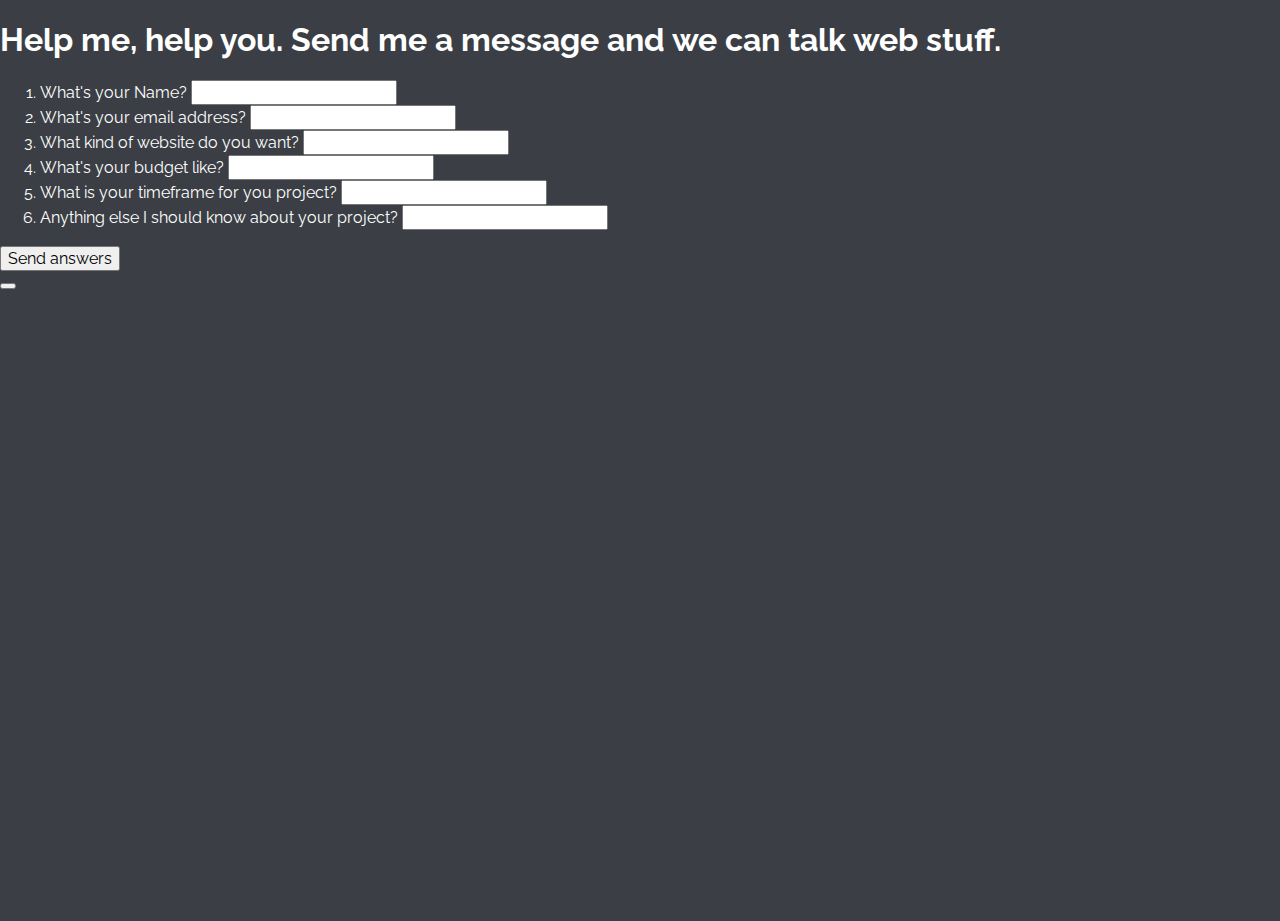
<file: contact.green.html>
<!DOCTYPE html>
<html lang="en" class="no-js">
	<head>
		<meta charset="UTF-8" />
		<meta http-equiv="X-UA-Compatible" content="IE=edge"> 
		<meta name="viewport" content="width=device-width, initial-scale=1"> 
		<title>Contact Me</title>
		<meta name="description" content="Minimal Form Interface: Simplistic, single input view form" />
		<meta name="keywords" content="form, minimal, interface, single input, big form, responsive form, transition" />
		<meta name="author" content="Codrops" />
		<link rel="shortcut icon" href="../favicon.ico">
		<link rel="stylesheet" type="text/css" href="css/normalize.css" />
		<link rel="stylesheet" type="text/css" href="css/demo.css" />
		<link rel="stylesheet" type="text/css" href="css/component.css" />
		<script src="js/modernizr.custom.js"></script>
	</head>
	<body>
		<div class="container">
			<!-- Top Navigation -->
			<header class="codrops-header">
				<h1>Help me, help you. <span>Send me a message and we can talk web stuff.</span></h1>	
			</header>
			<section>
				<form id="theForm" class="simform" action="contact-form-submission.php" autocomplete="off">
					<div class="simform-inner">
						<ol class="questions">
							<li>
								<span><label for="q1">What's your Name?</label></span>
								<input id="q1" name="q1" type="text"/>
							</li>
							<li>
								<span><label for="q2">What's your email address?</label></span>
								<input id="q2" name="q2" type="text"/>
							</li>
							<li>
								<span><label for="q3">What kind of website do you want?</label></span>
								<input id="q3" name="q3" type="text"/>
							</li>
							<li>
								<span><label for="q4">What's your budget like?</label></span>
								<input id="q4" name="q4" type="text"/>
							</li>
							<li>
								<span><label for="q5">What is your timeframe for you project?</label></span>
								<input id="q5" name="q5" type="text"/>
							</li>
							<li>
								<span><label for="q6">Anything else I should know about your project?</label></span>
								<input id="q6" name="q6" type="text"/>
							</li>
						</ol><!-- /questions -->
						<button class="submit" type="submit">Send answers</button>
						<div class="controls">
							<button class="next"></button>
							<div class="progress"></div>
							<span class="number">
								<span class="number-current"></span>
								<span class="number-total"></span>
							</span>
							<span class="error-message"></span>
						</div><!-- / controls -->
					</div><!-- /simform-inner -->
					<span class="final-message"></span>
				</form><!-- /simform -->			
			</section>
		</div><!-- /container -->
		<script src="js/classie.js"></script>
		<script src="js/stepsForm.js"></script>
		<script>
			var theForm = document.getElementById( 'theForm' );

			new stepsForm( theForm, {
				onSubmit : function( form ) {
					// hide form
					classie.addClass( theForm.querySelector( '.simform-inner' ), 'hide' );

					/*
					form.submit()
					or
					AJAX request (maybe show loading indicator while we don't have an answer..)
					*/

					// let's just simulate something...
					var messageEl = theForm.querySelector( '.final-message' );
					messageEl.innerHTML = 'I\'m glad we had this talk. Let\'s keep in touch.';
					classie.addClass( messageEl, 'show' );
				}
			} );
		</script>
	</body>
</html>
</file>
<file: css/demo.css>
@import url(http://fonts.googleapis.com/css?family=Raleway:400,700);
@font-face {
	font-weight: normal;
	font-style: normal;
	font-family: 'codropsicons';
	src:url('../fonts/codropsicons/codropsicons.eot');
	src:url('../fonts/codropsicons/codropsicons.eot?#iefix') format('embedded-opentype'),
		url('../fonts/codropsicons/codropsicons.woff') format('woff'),
		url('../fonts/codropsicons/codropsicons.ttf') format('truetype'),
		url('../fonts/codropsicons/codropsicons.svg#codropsicons') format('svg');
}

*, *:after, *:before { -webkit-box-sizing: border-box; box-sizing: border-box; }
.clearfix:before, .clearfix:after { content: ''; display: table; }
.clearfix:after { clear: both; }

html, body, .container {
	height: 100%;
}

body {
	background: #3b3f45;
	color: #fff;
	font-weight: 400;
	font-size: 1em;
	font-family: 'Raleway', Arial, sans-serif;
	overflow: hidden;
	overflow-y: scroll;
	min-height: 590px;
}

a {
	color: rgba(0,0,0,0.3);
	text-decoration: none;
	outline: none;
}

a:hover, a:focus {
	color: #fff;
}

/* Top Navigation Style */
.codrops-top {
	margin-top: 1em;
}

.codrops-top a {
	font-size: 0.69em;
	padding: 0 0.25em;
	display: inline-block;
	text-decoration: none;
	font-size: 1.2em;
}

.codrops-icon:before {
	margin: 0 4px;
	text-transform: none;
	font-weight: normal;
	font-style: normal;
	font-variant: normal;
	font-family: 'codropsicons';
	line-height: 1;
	speak: none;
	-webkit-font-smoothing: antialiased;
}

.codrops-icon-drop:before {
	content: "\e001";
}

.codrops-icon-prev:before {
	content: "\e004";
}

.codrops-icon-info:before {
	content: "\e003";
}

.codrops-icon span {
	display: none;
	position: absolute;
	font-size: 0.85em;
	padding: 0.5em 0 0 0.25em;
	font-weight: 700;
}

.codrops-icon:hover span {
	display: block;
	color: #6a7b7e;
}

/* Related demos */
.related {
	font-weight: 700;
	text-align: center;
	padding: 5em 0;
	display: none;
	background: #fff;
	color: rgba(0,0,0,0.3);
}

.overview .related {
	display: block;
}

.related > a {
	border: 3px solid black;
	border-color: initial;
	display: inline-block;
	text-align: center;
	margin: 20px 10px;
	padding: 25px;
}

.related > a:hover,
.related > a:focus {
	color: rgba(0,0,0,0.5);
}

.related a img {
	max-width: 100%;
	opacity: 0.8;
}

.related a:hover img,
.related a:active img {
	opacity: 1;
}

.related a h3 {
	margin: 0;
	padding: 0.5em 0 0.3em;
	max-width: 300px;
	text-align: left;
}
</file>
<file: css/component.css>
/* Main form wrapper */
.fs-form-wrap {
	position: relative;
	width: 100%;
	height: 100%;
	color: #fff;
}

.overview .fs-form-wrap {
	height: auto;
}

/* Title */
.fs-title {
	position: absolute;
	top: 0;
	left: 0;
	margin: 0;
	padding: 40px;
	width: 100%;
}

.fs-title h1 {
	margin: 0;
}

/* Form */
.fs-form {
	position: relative;
	text-align: left;
	font-size: 2.5em;
}

.no-js .fs-form {
	padding: 0 0 6em 0;
}

/* Views (fullscreen and overview)*/
.fs-form-full {
	top: 32%;
	margin: 0 auto;
	width: 70%;
}

.fs-form-full,
.fs-message-error {
	max-width: 960px;
}

.fs-form-overview {
	padding: 2.5em 30% 6em;
	width: 100%;
	height: 100%;
	background: #fffed8;
	color: #3b3f45;
	font-size: 1.2em;
}

.fs-form-overview .fs-fields::before {
	display: block;
	margin-bottom: 2.5em;
	color: #3b3f45;
	content: 'Review & Submit';
	font-weight: 700;
	font-size: 1.85em;
}

/* Switch view animation (we hide the current view, switch the view class and show it again) */
.fs-form.fs-show {
	-webkit-animation: animFadeIn 0.5s;
	animation: animFadeIn 0.5s;
}

@-webkit-keyframes animFadeIn {
	0% { opacity: 0; }
	100% { opacity: 1; }
}

@keyframes animFadeIn {
	0% { opacity: 0; }
	100% { opacity: 1; }
}

.fs-form.fs-show .fs-fields {
	-webkit-animation: animMove 0.5s;
	animation: animMove 0.5s;
}

@-webkit-keyframes animMove {
	from { top: 100px; }
}

@keyframes animMove {
	from { top: 100px; }
} /* we need to use top here because otherwise all our fixed elements will become absolute */

/* Visibility control of elements */
.fs-form-full .fs-fields > li,
.fs-nav-dots, 
.fs-progress,
.fs-numbers,
button.fs-continue,
.fs-message-error,
.fs-message-final {
	visibility: hidden;
}

.no-js .fs-form-full .fs-fields > li {
	visibility: visible;
}

.fs-show {
	visibility: visible !important;
}

/* Some general styles */
.fs-form-wrap button {
	border: none;
	background: none;
}

.fs-form-wrap button[disabled] {
	opacity: 0.3;
	pointer-events: none;
}

.fs-form-wrap input:focus,
.fs-form-wrap button:focus {
	outline: none;
}

/* Hide the submit button */
.fs-form .fs-submit {
	display: none;
}

/* Fields */
.fs-fields {
	position: relative;
	margin: 0 auto;
	padding: 0;
	top: 0;
	list-style: none;
}

.fs-form-overview ol {
	max-width: ;
}

.fs-fields > li {
	position: relative;
	z-index: 1;
	margin: 0;
	padding: 0;
	border: none;
}

.fs-fields > li:hover {
	z-index: 999;
}

.js .fs-form-full .fs-fields > li {
	position: absolute;
	width: 100%;
}

.fs-form-overview .fs-fields > li,
.no-js .fs-form .fs-fields > li {
	margin: 1em 0 2em;
	padding: 0 0 2em 0;
	border-bottom: 2px solid rgba(0,0,0,0.1);
}

/* Labels & info */
.fs-fields > li label {
	position: relative;
}

.fs-fields > li label.fs-field-label {
	display: inline-block;
	padding: 0 5px 1em 0;
	font-weight: 700;
	pointer-events: none;
}

.fs-form-full .fs-fields > li label[data-info]::after {
	position: relative;
	display: inline-block;
	margin-left: 10px;
	width: 24px;
	height: 24px;
	border: 2px solid rgba(0,0,0,0.4);
	color: rgba(0,0,0,0.4);
	border-radius: 50%;
	content: 'i';
	vertical-align: top;
	text-align: center;
	font-weight: 700;
	font-style: italic;
	font-size: 14px;
	font-family: Georgia, serif;
	line-height: 20px;
	cursor: pointer;
	pointer-events: auto;
}

.fs-form-full .fs-fields > li label[data-info]::before {
    position: absolute;
    bottom: 100%;
   	left: 0;
    padding: 0 0 10px;
    min-width: 200px;
	content: attr(data-info);
	font-size: 0.4em;
	color: #6a7b7e;
    opacity: 0;
    -webkit-transition: opacity 0.3s, -webkit-transform 0.3s;
    transition: opacity 0.3s, transform 0.3s;
    -webkit-transform: translate3d(0,-5px,0);
    transform: translate3d(0,-5px,0);
    pointer-events: none;
}

.fs-form-full .fs-fields > li label[data-info]:hover::before {
    opacity: 1;
    -webkit-transform: translate3d(0,0,0);
    transform: translate3d(0,0,0);
}

.fs-form-full .fs-fields > li label:hover ~ .fs-info,
.fs-form-full .fs-fields > li .fs-info:hover {
	opacity: 1;
	-webkit-transform: translateY(0);
	transform: translateY(0);
	pointer-events: auto;
}

/* Inputs */
.fs-fields input {
	display: block;
	margin: 0;
	padding: 0 0 0.15em;
	width: 100%;
	border: none;
	border-bottom: 2px solid rgba(0,0,0,0.2);
	background-color: transparent;
	color: #fffed8;
	text-overflow: ellipsis;
	font-weight: bold;
	font-size: 1.5em;
	border-radius: 0;
}

.fs-fields input:invalid {
	box-shadow: none; /* removes red shadow in FF*/
}

.fs-form-overview .fs-fields input {
	border-bottom-color: transparent;
	color: rgba(0,0,0,0.5);
}

.fs-fields [required] {
	background-image: url(../img/abacusstar.svg);
	background-position: top right;
	background-size: 18px;
	background-repeat: no-repeat;
}

.fs-fields input:focus {
	background-color: #3b3f45; /* Fixes chrome bug with placeholder */
}

.fs-form-overview .fs-fields input:focus {
	background-color: #fffed8; /* Fixes chrome bug with placeholder */
}

.fs-form-overview .fs-fields input {
	font-size: 1.2em;
}

.fs-fields .fs-radio-custom input[type="radio"] {
	position: absolute;
	display: block;
	margin: 30px auto 20px;
	margin: 0 auto 20px;
	width: 100%;
	height: 100%;
	opacity: 0;
	cursor: pointer;
}

.fs-fields > li .fs-radio-custom span {
	float: left;
	position: relative;
	margin-right: 3%;
	padding: 10px;
	max-width: 200px;
	width: 30%;
	text-align: center;
	font-weight: 700;
	font-size: 50%;
	font-family: "Helvetica Neue", Helvetica, Arial, sans-serif;
}

.fs-fields > li .fs-radio-custom span label {
	color: rgba(0,0,0,0.4);
	-webkit-transition: color 0.3s;
	transition: color 0.3s;
}

.fs-form-overview .fs-fields > li .fs-radio-custom span {
	max-width: 140px;
}

.fs-form-overview .fs-fields > li .fs-radio-custom span {
	font-size: 75%;
}

.fs-fields > li .fs-radio-custom label {
	display: block;
	padding-top: 100%;
	width: 100%;
	height: 100%;
	cursor: pointer;
}

.fs-fields .fs-radio-custom label::after {
	position: absolute;
	top: 50%;
	left: 50%;
	width: 100%;
	height: 100%;
	background-position: 50% 0%;
	background-size: 85%;
	background-repeat: no-repeat;
	content: '';
	opacity: 0.5;
	-webkit-transition: opacity 0.2s;
	transition: opacity 0.2s;
	-webkit-transform: translate(-50%,-50%);
	transform: translate(-50%,-50%);
}

.fs-fields .fs-radio-custom label.radio-mobile::after {
	background-image: url(../img/mobile.svg);
}

.fs-fields .fs-radio-custom label.radio-social::after {
	background-image: url(../img/social.svg);
}

.fs-fields .fs-radio-custom label.radio-conversion::after {
	background-image: url(../img/conversion.svg);
}

.fs-fields .fs-radio-custom label:hover::after,
.fs-fields input[type="radio"]:focus + label::after,
.fs-fields input[type="radio"]:checked + label::after {
	opacity: 1;
}

.fs-fields .fs-radio-custom input[type="radio"]:checked + label {
	color: #fffed8;
}

.fs-form-overview .fs-fields .fs-radio-custom input[type="radio"]:checked + label {
	color: rgba(0,0,0,0.8);
}

.fs-fields textarea {
	padding: 0.25em;
	width: 100%;
	height: 200px;
	border: 2px solid rgba(0,0,0,0.2);
	background-color: transparent;
	color: #fffed8;
	font-weight: 700;
	font-size: 0.85em;
	resize: none;
}

.fs-form-overview .fs-fields textarea {
	height: 100px;
	color: rgba(0,0,0,0.5);
}

.fs-fields textarea:focus {
	outline: none;
}

.fs-form-overview .fs-fields textarea {
	padding: 0;
	border-color: transparent;
}

.fs-form-overview .fs-fields textarea:focus {
	background: #fffed8;
}

.fs-form div.cs-select.cs-skin-boxes {
	display: block;
}

.fs-form-overview .cs-skin-boxes > span {
	border-radius: 5px;
	width: 90px;
	height: 70px;
	font-size: 0.8em;
}

.fs-form-overview .cs-skin-boxes > span::before {
	padding-top: 50px;
	box-shadow: 0 20px 0 #292c30, inset 0 -5px #292c30;
}

.fs-fields input.fs-mark {
	padding-left: 1em;
	background-image: url(../img/dollar.svg);
	background-position: 0% 0.15em;
	background-size: auto 75%;
	background-repeat: no-repeat;
}

.fs-fields input.fs-mark[required] {
	background-image: url(../img/dollar.svg), url(../img/abacusstar.svg);
	background-position: 0% 0.15em, top right;
	background-size: auto 75%, 18px;
	background-repeat: no-repeat;
}

/* placeholder */
.fs-fields input::-webkit-input-placeholder,
.fs-fields textarea::-webkit-input-placeholder {
	color: rgba(0,0,0,0.1);
}

.fs-fields input:-moz-placeholder,
.fs-fields textarea:-moz-placeholder {
	color: rgba(0,0,0,0.1);
}

.fs-fields input::-moz-placeholder,
.fs-fields textarea::-moz-placeholder {
	color: rgba(0,0,0,0.1);
}

.fs-fields input:-ms-input-placeholder,
.fs-fields textarea:-ms-input-placeholder {
	color: rgba(0,0,0,0.1);
}

/* Hide placeholder when focused in Webkit browsers */
.fs-fields input:focus::-webkit-input-placeholder {
	color: transparent;
}

/* Dot navigation */
.fs-nav-dots {
	position: absolute;
	top: 50%;
	right: 60px;
	left: auto;
	-webkit-transform: translateY(-50%);
	transform: translateY(-50%);
}

.fs-nav-dots button {
	position: relative;
	display: block;
	padding: 0;
	margin: 16px 0;
	width: 16px;
	height: 16px;
	border-radius: 50%;
	background: transparent;
	-webkit-transition: -webkit-transform 0.3s ease, opacity 0.3s ease;
	transition: transform 0.3s ease, opacity 0.3s ease;
}

.fs-nav-dots button::before,
.fs-nav-dots button::after {
	position: absolute;
	top: 0;
	left: 0;
	width: 100%;
	height: 100%;
	border-radius: 50%;
	background-color: rgba(0,0,0,0.5);
	content: '';
	text-indent: 0;
	-webkit-backface-visibility: hidden;
	backface-visibility: hidden;
}

.fs-nav-dots button::after {
	background-color: rgba(0,0,0,0.4);
	-webkit-transform: perspective(1000px) rotate3d(0,1,0,180deg);
	transform: perspective(1000px) rotate3d(0,1,0,180deg);
}

.fs-nav-dots button.fs-dot-current {
	-webkit-transform: perspective(1000px) rotate3d(0,1,0,180deg);
	transform: perspective(1000px) rotate3d(0,1,0,180deg);
}

.fs-nav-dots button:hover::before,
.fs-nav-dots button.fs-dot-current::before {
	background: #fffed8;
}

/* Progress bar */
.fs-progress {
	position: absolute;
	top: 0;
	width: 0%;
	height: 0.5em;
	background: #fffed8;
	-webkit-transition: width 0.3s ease-in-out;
	transition: width 0.3s ease-in-out;
}

/* Number indicator */
.fs-numbers {
	position: absolute;
	top: 0;
	right: 0;
	overflow: hidden;
	color: rgba(0,0,0,0.4);
	margin: 40px;
	width: 2em;
	font-weight: 700;
	font-size: 2em;
	font-family: "Helvetica Neue", Helvetica, Arial, sans-serif;
	cursor: default;
}

.fs-numbers:after {
	position: absolute;
	width: 100%;
	text-align: center;
	content: '/';
	font-weight: 300;
	opacity: 0.4;
	left: 0;
}

.fs-numbers span {
	float: right;
	width: 40%;
	text-align: center;
}

.fs-numbers .fs-number-current {
	float: left;
}

.fs-numbers .fs-number-new {
	position: absolute;
	left: 0;
	-webkit-transform: translateY(100%);
	transform: translateY(100%);
}

/* Animations for numbers */
/* Show next number */
.fs-numbers.fs-show-next .fs-number-new {
	-webkit-animation: animMoveUpFromDown 0.4s both;
	animation: animMoveUpFromDown 0.4s both;
}

@-webkit-keyframes animMoveUpFromDown {
	from { -webkit-transform: translateY(100%); }
	to { -webkit-transform: translateY(0); }
}

@keyframes animMoveUpFromDown {
	from { -webkit-transform: translateY(100%); transform: translateY(100%); }
	to { -webkit-transform: translateY(0); transform: translateY(0); }
}

.fs-numbers.fs-show-next .fs-number-current {
	-webkit-animation: animMoveUp 0.4s both;
	animation: animMoveUp 0.4s both;
}

@-webkit-keyframes animMoveUp {
	to { -webkit-transform: translateY(-100%); }
}

@keyframes animMoveUp {
	to { -webkit-transform: translateY(-100%); transform: translateY(-100%); }
}

/* Show previous number */
.fs-numbers.fs-show-prev .fs-number-new {
	-webkit-animation: animMoveDownFromUp 0.4s both;
	animation: animMoveDownFromUp 0.4s both;
}

@-webkit-keyframes animMoveDownFromUp {
	from { -webkit-transform: translateY(-100%); }
	to { -webkit-transform: translateY(0); }
}

@keyframes animMoveDownFromUp {
	from { -webkit-transform: translateY(-100%); transform: translateY(-100%); }
	to { -webkit-transform: translateY(0); transform: translateY(0); }
}

.fs-numbers.fs-show-prev .fs-number-current {
	-webkit-animation: animMoveDown 0.4s both;
	animation: animMoveDown 0.4s both;
}

@-webkit-keyframes animMoveDown {
	to { -webkit-transform: translateY(100%); }
}

@keyframes animMoveDown {
	to { -webkit-transform: translateY(100%); transform: translateY(100%); }
}

/* Continue button and submit button */
button.fs-submit,
button.fs-continue {
	padding: 0.6em 1.5em;
	border: 3px solid #232529;
	border-radius: 40px;
	font-weight: 700;
	color: rgba(0,0,0,0.4);
}

.fs-form-overview .fs-submit,
.no-js .fs-form .fs-submit  {
	display: block;
	float: right;
}

.fs-form-overview .fs-submit {
	border-color: #232529;
	color: #232529;
}

button.fs-continue {
	position: absolute;
	right: 0;
	bottom: 0;
	margin: 0 40px 60px 0;
	font-size: 1.25em;
}

button.fs-submit:hover,
button.fs-submit:focus,
button.fs-continue:hover {
	background: #232529;
	color: #fff;
}

.fs-continue::after {
	position: absolute;
	top: 100%;
	left: 0;
	width: 100%;
	line-height: 3;
	text-align: center;
	background: transparent;
	color: rgba(0,0,0,0.3);
	content: 'or press ENTER';
	font-size: 0.65em;
	pointer-events: none;
}

/* Error message */
.fs-message-error {
	position: absolute;
	bottom: 75%;
	left: 50%;
	z-index: 800;
	max-width: 960px;
	width: 70%;
	color: #eb7e7f;
	font-weight: 700;
	font-size: 1em;
	opacity: 0;
	-webkit-transform: translate3d(-50%,-5px,0);
	transform: translate3d(-50%,-5px,0);
}

.fs-message-error.fs-show {
	opacity: 1;
	-webkit-transition: -webkit-transform 0.3s, opacity 0.3s;
	transition: transform 0.3s, opacity 0.3s;
	-webkit-transform: translate3d(-50%,0,0);
	transform: translate3d(-50%,0,0);
}

/* Animation classes & animations */
.fs-form li.fs-current {
	visibility: visible;
}

.fs-form li.fs-hide,
.fs-form li.fs-show {
	pointer-events: none;
}

/* Hide current li when navigating to next question */
.fs-form .fs-display-next .fs-hide {
	visibility: visible;
}

.fs-form .fs-display-next .fs-hide .fs-anim-lower,
.fs-form .fs-display-next .fs-hide .fs-anim-upper {
	-webkit-animation: animHideNext 0.5s cubic-bezier(0.7,0,0.3,1) forwards;
	animation: animHideNext 0.5s cubic-bezier(0.7,0,0.3,1) forwards;
}

.fs-form .fs-display-next .fs-hide .fs-anim-lower {
	-webkit-animation-delay: 0.1s;
	animation-delay: 0.1s;
}

@-webkit-keyframes animHideNext {
	to { opacity: 0; -webkit-transform: translate3d(0,-500px,0); }
}

@keyframes animHideNext {
	to { opacity: 0; -webkit-transform: translate3d(0,-500px,0); transform: translate3d(0,-500px,0); }
}

/* Show new li when navigating to next question */
.fs-form .fs-display-next .fs-show .fs-anim-lower,
.fs-form .fs-display-next .fs-show .fs-anim-upper {
	-webkit-animation: animShowNext 0.5s cubic-bezier(0.7,0,0.3,1) both 0.15s;
	animation: animShowNext 0.5s cubic-bezier(0.7,0,0.3,1) both 0.15s;
}

.fs-form .fs-display-next .fs-show .fs-anim-lower {
	-webkit-animation-delay: 0.25s;
	animation-delay: 0.25s;
}

@-webkit-keyframes animShowNext {
	from { opacity: 0; -webkit-transform: translate3d(0,500px,0); }
}

@keyframes animShowNext {
	from { opacity: 0; -webkit-transform: translate3d(0,500px,0); transform: translate3d(0,500px,0); }
}

/* Hide current li when navigating to previous question */
.fs-form .fs-display-prev .fs-hide {
	visibility: visible;
}

.fs-form .fs-display-prev .fs-hide .fs-anim-lower,
.fs-form .fs-display-prev .fs-hide .fs-anim-upper {
	-webkit-animation: animHidePrev 0.5s cubic-bezier(0.7,0,0.3,1) forwards;
	animation: animHidePrev 0.5s cubic-bezier(0.7,0,0.3,1) forwards;
}

.fs-form .fs-display-prev .fs-hide .fs-anim-upper {
	-webkit-animation-delay: 0.1s;
	animation-delay: 0.1s;
}

@-webkit-keyframes animHidePrev {
	to { opacity: 0; -webkit-transform: translate3d(0,500px,0); }
}

@keyframes animHidePrev {
	to { opacity: 0; -webkit-transform: translate3d(0,500px,0); transform: translate3d(0,500px,0); }
}

/* Show new li when navigating to previous question */
.fs-form .fs-display-prev .fs-show .fs-anim-lower,
.fs-form .fs-display-prev .fs-show .fs-anim-upper {
	-webkit-animation: animShowPrev 0.5s cubic-bezier(0.7,0,0.3,1) both 0.15s;
	animation: animShowPrev 0.5s cubic-bezier(0.7,0,0.3,1) both 0.15s;
}

.fs-form .fs-display-prev .fs-show .fs-anim-upper {
	-webkit-animation-delay: 0.25s;
	animation-delay: 0.25s;
}

@-webkit-keyframes animShowPrev {
	from { opacity: 0; -webkit-transform: translate3d(0,-500px,0); }
}

@keyframes animShowPrev {
	from { opacity: 0; -webkit-transform: translate3d(0,-500px,0); transform: translate3d(0,-500px,0); }
}

/* Remove IE clear cross */
input[type=text]::-ms-clear {
    display: none;
}

/* Adjust form for smaller screens */
@media screen and (max-width: 52.5em) {
	body {
		min-height: 500px;
	}

	.fs-form-wrap {
		font-size: 70%;
	}

	.fs-form {
		top: 6em;
		right: 2em;
		left: 0;
		padding: 0 3.75em 0 1em;
		width: auto;
		font-size: 2em;
	}

	.fs-form.fs-form-overview {
		top: 0;
		right: 0;
		padding: 1.5em 1em 8em 1em;
		font-size: 1.5em;
	}

	.fs-title {
		padding: 20px;
	}

	.fs-numbers {
		margin: 20px;
	}

	.fs-nav-dots {
		right: 25px;
	}

	button.fs-continue {
		right: 20px;
		bottom: 20px;
		margin: 0;
		padding: 50px 0 0 50px;
		width: 50px;
		height: 50px;
		border-radius: 50%;
		font-size: 2em;
	}

	button.fs-continue::before {
		position: absolute;
		top: 0;
		left: 0;
		width: 100%;
		height: 100%;
		content: '\27A1';
		text-align: center;
		font-size: 1em;
		line-height: 50px;
	}

	.fs-continue::after {
		content: '';
	}

	button.fs-submit {
		width: 100%;
		font-size: 1.25em;
	}

	.fs-message-error {
		bottom: 1.75em;
		left: 0;
		padding: 0 90px 0 2em;
		width: 100%;
		font-size: 1.5em;
		-webkit-transform: translate3d(0,-5px,0);
		transform: translate3d(0,-5px,0);
	}

	.fs-message-error.fs-show {
		-webkit-transform: translate3d(0,0,0);
		transform: translate3d(0,0,0);
	}
}

/*CREATIVE LINK EFFECTS*/

*,
*:after,
*::before {
    -webkit-box-sizing: border-box;
    -moz-box-sizing: border-box;
    box-sizing: border-box;
}

body {
	font-family: 'Raleway', sans-serif;
}

nav a {
	position: relative;
	display: inline-block;
	margin: 15px 25px;
	outline: none;
	color: #fff;
	text-decoration: none;
	text-transform: uppercase;
	letter-spacing: 1px;
	font-weight: 400;
	text-shadow: 0 0 1px rgba(255,255,255,0.3);
	font-size: 1.35em;
}

nav a:hover,
nav a:focus {
	outline: none;
}



/* Effect 2: 3D rolling links, idea from http://hakim.se/thoughts/rolling-links */
.cl-effect-2 a {
	line-height: 44px;
	-webkit-perspective: 1000px;
	-moz-perspective: 1000px;
	perspective: 1000px;
}

.cl-effect-2 a span {
	position: relative;
	display: inline-block;
	padding: 0 14px;
	background: #2195de;
	-webkit-transition: -webkit-transform 0.3s;
	-moz-transition: -moz-transform 0.3s;
	transition: transform 0.3s;
	-webkit-transform-origin: 50% 0;
	-moz-transform-origin: 50% 0;
	transform-origin: 50% 0;
	-webkit-transform-style: preserve-3d;
	-moz-transform-style: preserve-3d;
	transform-style: preserve-3d;
}

.csstransforms3d .cl-effect-2 a span::before {
	position: absolute;
	top: 100%;
	left: 0;
	width: 100%;
	height: 100%;
	background: #0965a0;
	content: attr(data-hover);
	-webkit-transition: background 0.3s;
	-moz-transition: background 0.3s;
	transition: background 0.3s;
	-webkit-transform: rotateX(-90deg);
	-moz-transform: rotateX(-90deg);
	transform: rotateX(-90deg);
	-webkit-transform-origin: 50% 0;
	-moz-transform-origin: 50% 0;
	transform-origin: 50% 0;
}

.cl-effect-2 a:hover span,
.cl-effect-2 a:focus span {
	-webkit-transform: rotateX(90deg) translateY(-22px);
	-moz-transform: rotateX(90deg) translateY(-22px);
	transform: rotateX(90deg) translateY(-22px);
}

.csstransforms3d .cl-effect-2 a:hover span::before,
.csstransforms3d .cl-effect-2 a:focus span::before {
	background: #28a2ee;	
}

/* Effect 3: bottom line slides/fades in */
.cl-effect-3 a {
	padding: 8px 0;
}

.cl-effect-3 a::after {
	position: absolute;
	top: 100%;
	left: 0;
	width: 100%;
	height: 4px;
	background: rgba(0,0,0,0.1);
	content: '';
	opacity: 0;
	-webkit-transition: opacity 0.3s, -webkit-transform 0.3s;
	-moz-transition: opacity 0.3s, -moz-transform 0.3s;
	transition: opacity 0.3s, transform 0.3s;
	-webkit-transform: translateY(10px);
	-moz-transform: translateY(10px);
	transform: translateY(10px);
}

.cl-effect-3 a:hover::after,
.cl-effect-3 a:focus::after {
	opacity: 1;
	-webkit-transform: translateY(0px);
	-moz-transform: translateY(0px);
	transform: translateY(0px);
}

/* Effect 4: bottom border enlarge */
.cl-effect-4 a {
	padding: 0 0 10px;
}

.cl-effect-4 a::after {
	position: absolute;
	top: 100%;
	left: 0;
	width: 100%;
	height: 1px;
	background: #fff;
	content: '';
	opacity: 0;
	-webkit-transition: height 0.3s, opacity 0.3s, -webkit-transform 0.3s;
	-moz-transition: height 0.3s, opacity 0.3s, -moz-transform 0.3s;
	transition: height 0.3s, opacity 0.3s, transform 0.3s;
	-webkit-transform: translateY(-10px);
	-moz-transform: translateY(-10px);
	transform: translateY(-10px);
}

.cl-effect-4 a:hover::after,
.cl-effect-4 a:focus::after {
	height: 5px;
	opacity: 1;
	-webkit-transform: translateY(0px);
	-moz-transform: translateY(0px);
	transform: translateY(0px);
}

/* Effect 5: same word slide in */
.cl-effect-5 a {
	overflow: hidden;
	padding: 0 4px;
	height: 1em;
}

.cl-effect-5 a span {
	position: relative;
	display: inline-block;
	-webkit-transition: -webkit-transform 0.3s;
	-moz-transition: -moz-transform 0.3s;
	transition: transform 0.3s;
}

.cl-effect-5 a span::before {
	position: absolute;
	top: 100%;
	content: attr(data-hover);
	font-weight: 700;
	-webkit-transform: translate3d(0,0,0);
	-moz-transform: translate3d(0,0,0);
	transform: translate3d(0,0,0);
}

.cl-effect-5 a:hover span,
.cl-effect-5 a:focus span {
	-webkit-transform: translateY(-100%);
	-moz-transform: translateY(-100%);
	transform: translateY(-100%);
}

/* Effect 5: same word slide in and border bottom */
.cl-effect-6 a {
	margin: 0 10px;
	padding: 10px 20px;
}

.cl-effect-6 a::before {
	position: absolute;
	top: 0;
	left: 0;
	width: 100%;
	height: 2px;
	background: #fff;
	content: '';
	-webkit-transition: top 0.3s;
	-moz-transition: top 0.3s;
	transition: top 0.3s;
}

.cl-effect-6 a::after {
	position: absolute;
	top: 0;
	left: 0;
	width: 2px;
	height: 2px;
	background: #fff;
	content: '';
	-webkit-transition: height 0.3s;
	-moz-transition: height 0.3s;
	transition: height 0.3s;
}

.cl-effect-6 a:hover::before {
	top: 100%;
	opacity: 1;
}

.cl-effect-6 a:hover::after {
	height: 100%;
} 

/* Effect 7: second border slides up */
.cl-effect-7 a {
	padding: 12px 10px 10px;
	color: #566473;
	text-shadow: none;
	font-weight: 700;
}

.cl-effect-7 a::before,
.cl-effect-7 a::after {
	position: absolute;
	top: 100%;
	left: 0;
	width: 100%;
	height: 3px;
	background: #566473;
	content: '';
	-webkit-transition: -webkit-transform 0.3s;
	-moz-transition: -moz-transform 0.3s;
	transition: transform 0.3s;
	-webkit-transform: scale(0.85);
	-moz-transform: scale(0.85);
	transform: scale(0.85);
}

.cl-effect-7 a::after {
	opacity: 0;
	-webkit-transition: top 0.3s, opacity 0.3s, -webkit-transform 0.3s;
	-moz-transition: top 0.3s, opacity 0.3s, -moz-transform 0.3s;
	transition: top 0.3s, opacity 0.3s, transform 0.3s;
}

.cl-effect-7 a:hover::before,
.cl-effect-7 a:hover::after,
.cl-effect-7 a:focus::before,
.cl-effect-7 a:focus::after {
	-webkit-transform: scale(1);
	-moz-transform: scale(1);
	transform: scale(1);
}

.cl-effect-7 a:hover::after,
.cl-effect-7 a:focus::after {
	top: 0%;
	opacity: 1;
}

/* Effect 8: border slight translate */
.cl-effect-8 a {
	padding: 10px 20px;
}

.cl-effect-8 a::before,
.cl-effect-8 a::after  {
	position: absolute;
	top: 0;
	left: 0;
	width: 100%;
	height: 100%;
	border: 3px solid #354856;
	content: '';
	-webkit-transition: -webkit-transform 0.3s, opacity 0.3s;
	-moz-transition: -moz-transform 0.3s, opacity 0.3s;
	transition: transform 0.3s, opacity 0.3s;
}

.cl-effect-8 a::after  {
	border-color: #fff;
	opacity: 0;
	-webkit-transform: translateY(-7px) translateX(6px);
	-moz-transform: translateY(-7px) translateX(6px);
	transform: translateY(-7px) translateX(6px);
}

.cl-effect-8 a:hover::before,
.cl-effect-8 a:focus::before {
	opacity: 0;
	-webkit-transform: translateY(5px) translateX(-5px);
	-moz-transform: translateY(5px) translateX(-5px);
	transform: translateY(5px) translateX(-5px);
}

.cl-effect-8 a:hover::after,
.cl-effect-8 a:focus::after  {
	opacity: 1;
	-webkit-transform: translateY(0px) translateX(0px);
	-moz-transform: translateY(0px) translateX(0px);
	transform: translateY(0px) translateX(0px);
}

/* Effect 9: second text and borders */
.cl-effect-9 a {
	margin: 0 20px;
	padding: 18px 20px;
}

.cl-effect-9 a::before,
.cl-effect-9 a::after {
	position: absolute;
	top: 0;
	left: 0;
	width: 100%;
	height: 1px;
	background: #fff;
	content: '';
	opacity: 0.2;
	-webkit-transition: opacity 0.3s, height 0.3s;
	-moz-transition: opacity 0.3s, height 0.3s;
	transition: opacity 0.3s, height 0.3s;
}

.cl-effect-9 a::after {
	top: 100%;
	opacity: 0;
	-webkit-transition: -webkit-transform 0.3s, opacity 0.3s;
	-moz-transition: -moz-transform 0.3s, opacity 0.3s;
	transition: transform 0.3s, opacity 0.3s;
	-webkit-transform: translateY(-10px);
	-moz-transform: translateY(-10px);
	transform: translateY(-10px);
}

.cl-effect-9 a span:first-child {
	z-index: 2;
	display: block;
	font-weight: 300;
}

.cl-effect-9 a span:last-child {
	z-index: 1;
	display: block;
	padding: 8px 0 0 0;
	color: rgba(0,0,0,0.4);
	text-shadow: none;
	text-transform: none;
	font-style: italic;
	font-size: 0.75em;
	font-family: Palatino, "Palatino Linotype", "Palatino LT STD", "Book Antiqua", Georgia, serif;
	opacity: 0;
	-webkit-transition: -webkit-transform 0.3s, opacity 0.3s;
	-moz-transition: -moz-transform 0.3s, opacity 0.3s;
	transition: transform 0.3s, opacity 0.3s;
	-webkit-transform: translateY(-100%);
	-moz-transform: translateY(-100%);
	transform: translateY(-100%);
}

.cl-effect-9 a:hover::before,
.cl-effect-9 a:focus::before {
	height: 6px;
}

.cl-effect-9 a:hover::before,
.cl-effect-9 a:hover::after,
.cl-effect-9 a:focus::before,
.cl-effect-9 a:focus::after {
	opacity: 1;
	-webkit-transform: translateY(0px);
	-moz-transform: translateY(0px);
	transform: translateY(0px);
}

.cl-effect-9 a:hover span:last-child,
.cl-effect-9 a:focus span:last-child {
	opacity: 1;
	-webkit-transform: translateY(0%);
	-moz-transform: translateY(0%);
	transform: translateY(0%);
}

/* Effect 10: reveal, push out */
.cl-effect-10  {
	position: relative;
	z-index: 1;
}

.cl-effect-10 a {
	overflow: hidden;
	margin: 0 15px;
}

.cl-effect-10 a span {
	display: block;
	padding: 10px 20px;
	background: #0f7c67;
	-webkit-transition: -webkit-transform 0.3s;
	-moz-transition: -moz-transform 0.3s;
	transition: transform 0.3s;
}

.cl-effect-10 a::before {
	position: absolute;
	top: 0;
	left: 0;
	z-index: -1;
	padding: 10px 20px;
	width: 100%;
	height: 100%;
	background: #fff;
	color: #0f7c67;
	content: attr(data-hover);
	-webkit-transition: -webkit-transform 0.3s;
	-moz-transition: -moz-transform 0.3s;
	transition: transform 0.3s;
	-webkit-transform: translateX(-25%);
}

.cl-effect-10 a:hover span,
.cl-effect-10 a:focus span {
	-webkit-transform: translateX(100%);
	-moz-transform: translateX(100%);
	transform: translateX(100%);
}

.cl-effect-10 a:hover::before,
.cl-effect-10 a:focus::before {
	-webkit-transform: translateX(0%);
	-moz-transform: translateX(0%);
	transform: translateX(0%);
}

/* Effect 11: text fill based on Lea Verou's animation http://dabblet.com/gist/6046779 */
.cl-effect-11 a {
	padding: 10px 0;
	border-top: 2px solid #0972b4;
	color: #0972b4;
	text-shadow: none;
} 

.cl-effect-11 a::before {
	position: absolute;
	top: 0;
	left: 0;
	overflow: hidden;
	padding: 10px 0;
	max-width: 0;
	border-bottom: 2px solid #fff;
	color: #fff;
	content: attr(data-hover);
	-webkit-transition: max-width 0.5s;
	-moz-transition: max-width 0.5s;
	transition: max-width 0.5s;
}

.cl-effect-11 a:hover::before,
.cl-effect-11 a:focus::before {
	max-width: 100%;
}

/* Effect 12: circle */
.cl-effect-12 a::before,
.cl-effect-12 a::after {
	position: absolute;
	top: 50%;
	left: 50%;
	width: 100px;
	height: 100px;
	border: 2px solid rgba(0,0,0,0.1);
	border-radius: 50%;
	content: '';
	opacity: 0;
	-webkit-transition: -webkit-transform 0.3s, opacity 0.3s;
	-moz-transition: -moz-transform 0.3s, opacity 0.3s;
	transition: transform 0.3s, opacity 0.3s;
	-webkit-transform: translateX(-50%) translateY(-50%) scale(0.2);
	-moz-transform: translateX(-50%) translateY(-50%) scale(0.2);
	transform: translateX(-50%) translateY(-50%) scale(0.2);
}

.cl-effect-12 a::after {
	width: 90px;
	height: 90px;
	border-width: 6px;
	-webkit-transform: translateX(-50%) translateY(-50%) scale(0.8);
	-moz-transform: translateX(-50%) translateY(-50%) scale(0.8);
	transform: translateX(-50%) translateY(-50%) scale(0.8);
}

.cl-effect-12 a:hover::before,
.cl-effect-12 a:hover::after,
.cl-effect-12 a:focus::before,
.cl-effect-12 a:focus::after {
	opacity: 1;
	-webkit-transform: translateX(-50%) translateY(-50%) scale(1);
	-moz-transform: translateX(-50%) translateY(-50%) scale(1);
	transform: translateX(-50%) translateY(-50%) scale(1);
}

/* Effect 13: three circles */
.cl-effect-13 a {
	-webkit-transition: color 0.3s;
	-moz-transition: color 0.3s;
	transition: color 0.3s;
}

.cl-effect-13 a::before {
	position: absolute;
	top: 100%;
	left: 50%;
	color: transparent;
	content: '•';
	text-shadow: 0 0 transparent;
	font-size: 1.2em;
	-webkit-transition: text-shadow 0.3s, color 0.3s;
	-moz-transition: text-shadow 0.3s, color 0.3s;
	transition: text-shadow 0.3s, color 0.3s;
	-webkit-transform: translateX(-50%);
	-moz-transform: translateX(-50%);
	transform: translateX(-50%);
	pointer-events: none;
}

.cl-effect-13 a:hover::before,
.cl-effect-13 a:focus::before {
	color: #fff;
	text-shadow: 10px 0 #fff, -10px 0 #fff;
}

.cl-effect-13 a:hover,
.cl-effect-13 a:focus {
	color: #ba7700;
}

/* Effect 14: border switch */
.cl-effect-14 a {
	padding: 0 20px;
	height: 45px;
	line-height: 45px;
}

.cl-effect-14 a::before,
.cl-effect-14 a::after {
	position: absolute;
	width: 45px;
	height: 2px;
	background: #fff;
	content: '';
	opacity: 0.2;
	-webkit-transition: all 0.3s;
	-moz-transition: all 0.3s;
	transition: all 0.3s;
	pointer-events: none;
}

.cl-effect-14 a::before {
	top: 0;
	left: 0;
	-webkit-transform: rotate(90deg);
	-moz-transform: rotate(90deg);
	transform: rotate(90deg);
	-webkit-transform-origin: 0 0;
	-moz-transform-origin: 0 0;
	transform-origin: 0 0;
}

.cl-effect-14 a::after {
	right: 0;
	bottom: 0;
	-webkit-transform: rotate(90deg);
	-moz-transform: rotate(90deg);
	transform: rotate(90deg);
	-webkit-transform-origin: 100% 0;
	-moz-transform-origin: 100% 0;
	transform-origin: 100% 0;
}

.cl-effect-14 a:hover::before,
.cl-effect-14 a:hover::after,
.cl-effect-14 a:focus::before,
.cl-effect-14 a:focus::after {
	opacity: 1;
}

.cl-effect-14 a:hover::before,
.cl-effect-14 a:focus::before {
	left: 50%;
	-webkit-transform: rotate(0deg) translateX(-50%);
	-moz-transform: rotate(0deg) translateX(-50%);
	transform: rotate(0deg) translateX(-50%);
}

.cl-effect-14 a:hover::after,
.cl-effect-14 a:focus::after {
	right: 50%;
	-webkit-transform: rotate(0deg) translateX(50%);
	-moz-transform: rotate(0deg) translateX(50%);
	transform: rotate(0deg) translateX(50%);
}

/* Effect 15: scale down, reveal */
.cl-effect-15 a {
	color: rgba(0,0,0,0.2);
	font-weight: 700;
	text-shadow: none;
}

.cl-effect-15 a::before {
	color: #fff;
	content: attr(data-hover);
	position: absolute;
	-webkit-transition: -webkit-transform 0.3s, opacity 0.3s;
	-moz-transition: -moz-transform 0.3s, opacity 0.3s;
	transition: transform 0.3s, opacity 0.3s;
}

.cl-effect-15 a:hover::before,
.cl-effect-15 a:focus::before {
	-webkit-transform: scale(0.9);
	-moz-transform: scale(0.9);
	transform: scale(0.9);
	opacity: 0;
}

/* Effect 16: fall down */
.cl-effect-16 a {
	color: #6f8686;
	text-shadow: 0 0 1px rgba(111,134,134,0.3);
}

.cl-effect-16 a::before {
	color: #fff;
	content: attr(data-hover);
	position: absolute;
	opacity: 0;
	text-shadow: 0 0 1px rgba(255,255,255,0.3);
	-webkit-transform: scale(1.1) translateX(10px) translateY(-10px) rotate(4deg);
	-moz-transform: scale(1.1) translateX(10px) translateY(-10px) rotate(4deg);
	transform: scale(1.1) translateX(10px) translateY(-10px) rotate(4deg);
	-webkit-transition: -webkit-transform 0.3s, opacity 0.3s;
	-moz-transition: -moz-transform 0.3s, opacity 0.3s;
	transition: transform 0.3s, opacity 0.3s;
	pointer-events: none;
}

.cl-effect-16 a:hover::before,
.cl-effect-16 a:focus::before {
	-webkit-transform: scale(1) translateX(0px) translateY(0px) rotate(0deg);
	-moz-transform: scale(1) translateX(0px) translateY(0px) rotate(0deg);
	transform: scale(1) translateX(0px) translateY(0px) rotate(0deg);
	opacity: 1;
}

/* Effect 17: move up fade out, push border */
.cl-effect-17 a {
	color: #10649b;
	text-shadow: none;
	padding: 10px 0;
}

.cl-effect-17 a::before {
	color: #fff;
	text-shadow: 0 0 1px rgba(255,255,255,0.3);
	content: attr(data-hover);
	position: absolute;
	-webkit-transition: -webkit-transform 0.3s, opacity 0.3s;
	-moz-transition: -moz-transform 0.3s, opacity 0.3s;
	transition: transform 0.3s, opacity 0.3s;
	pointer-events: none;
}

.cl-effect-17 a::after {
	content: '';
	position: absolute;
	left: 0;
	bottom: 0;
	width: 100%;
	height: 2px;
	background: #fff;
	opacity: 0;
	-webkit-transform: translateY(5px);
	-moz-transform: translateY(5px);
	transform: translateY(5px);
	-webkit-transition: -webkit-transform 0.3s, opacity 0.3s;
	-moz-transition: -moz-transform 0.3s, opacity 0.3s;
	transition: transform 0.3s, opacity 0.3s;
	pointer-events: none;
}

.cl-effect-17 a:hover::before,
.cl-effect-17 a:focus::before {
	opacity: 0;
	-webkit-transform: translateY(-2px);
	-moz-transform: translateY(-2px);
	transform: translateY(-2px);
}

.cl-effect-17 a:hover::after,
.cl-effect-17 a:focus::after {
	opacity: 1;
	-webkit-transform: translateY(0px);
	-moz-transform: translateY(0px);
	transform: translateY(0px);
}

/* Effect 18: cross */
.cl-effect-18 {
	position: relative;
	z-index: 1;
}

.cl-effect-18 a {
	padding: 0 5px;
	color: #b4770d;
	font-weight: 700;
	-webkit-transition: color 0.3s;
	-moz-transition: color 0.3s;
	transition: color 0.3s;
}

.cl-effect-18 a::before,
.cl-effect-18 a::after {
	position: absolute;
	width: 100%;
	left: 0;
	top: 50%;
	height: 2px;
	margin-top: -1px;
	background: #b4770d;
	content: '';
	z-index: -1;
	-webkit-transition: -webkit-transform 0.3s, opacity 0.3s;
	-moz-transition: -moz-transform 0.3s, opacity 0.3s;
	transition: transform 0.3s, opacity 0.3s;
	pointer-events: none;
}

.cl-effect-18 a::before {
	-webkit-transform: translateY(-20px);
	-moz-transform: translateY(-20px);
	transform: translateY(-20px);
}

.cl-effect-18 a::after {
	-webkit-transform: translateY(20px);
	-moz-transform: translateY(20px);
	transform: translateY(20px);
}

.cl-effect-18 a:hover,
.cl-effect-18 a:focus {
	color: #fff;
}

.cl-effect-18 a:hover::before,
.cl-effect-18 a:hover::after,
.cl-effect-18 a:focus::before,
.cl-effect-18 a:focus::after {
	opacity: 0.7;
}

.cl-effect-18 a:hover::before,
.cl-effect-18 a:focus::before {
	-webkit-transform: rotate(45deg);
	-moz-transform: rotate(45deg);
	transform: rotate(45deg);
}

.cl-effect-18 a:hover::after,
.cl-effect-18 a:focus::after {
	-webkit-transform: rotate(-45deg);
	-moz-transform: rotate(-45deg);
	transform: rotate(-45deg);
}

/* Effect 19: 3D side */
.cl-effect-19 a {
	line-height: 2em;
	margin: 15px;
	-webkit-perspective: 800px;
	-moz-perspective: 800px;
	perspective: 800px;
	width: 200px;
}

.cl-effect-19 a span {
	position: relative;
	display: inline-block;
	width: 100%;
	padding: 0 14px;
	background: #e35041;
	-webkit-transition: -webkit-transform 0.4s, background 0.4s;
	-moz-transition: -moz-transform 0.4s, background 0.4s;
	transition: transform 0.4s, background 0.4s;
	-webkit-transform-style: preserve-3d;
	-moz-transform-style: preserve-3d;
	transform-style: preserve-3d;
	-webkit-transform-origin: 50% 50% -100px;
	-moz-transform-origin: 50% 50% -100px;
	transform-origin: 50% 50% -100px;
}

.csstransforms3d .cl-effect-19 a span::before {
	position: absolute;
	top: 0;
	left: 100%;
	width: 100%;
	height: 100%;
	background: #b53a2d;
	content: attr(data-hover);
	-webkit-transition: background 0.4s;
	-moz-transition: background 0.4s;
	transition: background 0.4s;
	-webkit-transform: rotateY(90deg);
	-moz-transform: rotateY(90deg);
	transform: rotateY(90deg);
	-webkit-transform-origin: 0 50%;
	-moz-transform-origin: 0 50%;
	transform-origin: 0 50%;
	pointer-events: none;
}

.cl-effect-19 a:hover span,
.cl-effect-19 a:focus span {
	background: #b53a2d;
	-webkit-transform: rotateY(-90deg);
	-moz-transform: rotateY(-90deg);
	transform: rotateY(-90deg);
}

.csstransforms3d .cl-effect-19 a:hover span::before,
.csstransforms3d .cl-effect-19 a:focus span::before {
	background: #ef5e50;	
}

/* Effect 20: 3D side */
.cl-effect-20 a {
	line-height: 2em;
	-webkit-perspective: 800px;
	-moz-perspective: 800px;
	perspective: 800px;
}

.cl-effect-20 a span {
	position: relative;
	display: inline-block;
	padding: 3px 15px 0;
	background: #587285;
	box-shadow: inset 0 3px #2f4351;
	-webkit-transition: background 0.6s;
	-moz-transition: background 0.6s;
	transition: background 0.6s;
	-webkit-transform-origin: 50% 0;
	-moz-transform-origin: 50% 0;
	transform-origin: 50% 0;
	-webkit-transform-style: preserve-3d;
	-moz-transform-style: preserve-3d;
	transform-style: preserve-3d;
	-webkit-transform-origin: 0% 50%;
	-moz-transform-origin: 0% 50%;
	transform-origin: 0% 50%;
}

.cl-effect-20 a span::before {
	position: absolute;
	top: 0;
	left: 0;
	width: 100%;
	height: 100%;
	background: #fff;
	color: #2f4351;
	content: attr(data-hover);
	-webkit-transform: rotateX(270deg);
	-moz-transform: rotateX(270deg);
	transform: rotateX(270deg);
	-webkit-transition: -webkit-transform 0.6s;
	-moz-transition: -moz-transform 0.6s;
	transition: transform 0.6s;
	-webkit-transform-origin: 0 0;
	-moz-transform-origin: 0 0;
	transform-origin: 0 0;
	pointer-events: none;
}

.cl-effect-20 a:hover span,
.cl-effect-20 a:focus span {
	background: #2f4351;
}

.cl-effect-20 a:hover span::before,
.cl-effect-20 a:focus span::before {
	-webkit-transform: rotateX(10deg);	
	-moz-transform: rotateX(10deg);
	transform: rotateX(10deg);
}

/* Effect 21: borders slight translate */
.cl-effect-21 a {
	padding: 10px;
	color: #237546;
	font-weight: 700;
	text-shadow: none;
	-webkit-transition: color 0.3s;
	-moz-transition: color 0.3s;
	transition: color 0.3s;
}

.cl-effect-21 a::before,
.cl-effect-21 a::after {
	position: absolute;
	left: 0;
	width: 100%;
	height: 2px;
	background: #fff;
	content: '';
	opacity: 0;
	-webkit-transition: opacity 0.3s, -webkit-transform 0.3s;
	-moz-transition: opacity 0.3s, -moz-transform 0.3s;
	transition: opacity 0.3s, transform 0.3s;
	-webkit-transform: translateY(-10px);
	-moz-transform: translateY(-10px);
	transform: translateY(-10px);
}

.cl-effect-21 a::before {
	top: 0;
	-webkit-transform: translateY(-10px);
	-moz-transform: translateY(-10px);
	transform: translateY(-10px);
}

.cl-effect-21 a::after {
	bottom: 0;
	-webkit-transform: translateY(10px);
	-moz-transform: translateY(10px);
	transform: translateY(10px);
}

.cl-effect-21 a:hover,
.cl-effect-21 a:focus {
	color: #fff;
}

.cl-effect-21 a:hover::before,
.cl-effect-21 a:focus::before,
.cl-effect-21 a:hover::after,
.cl-effect-21 a:focus::after {
	opacity: 1;
	-webkit-transform: translateY(0px);
	-moz-transform: translateY(0px);
	transform: translateY(0px);
}
</file>
